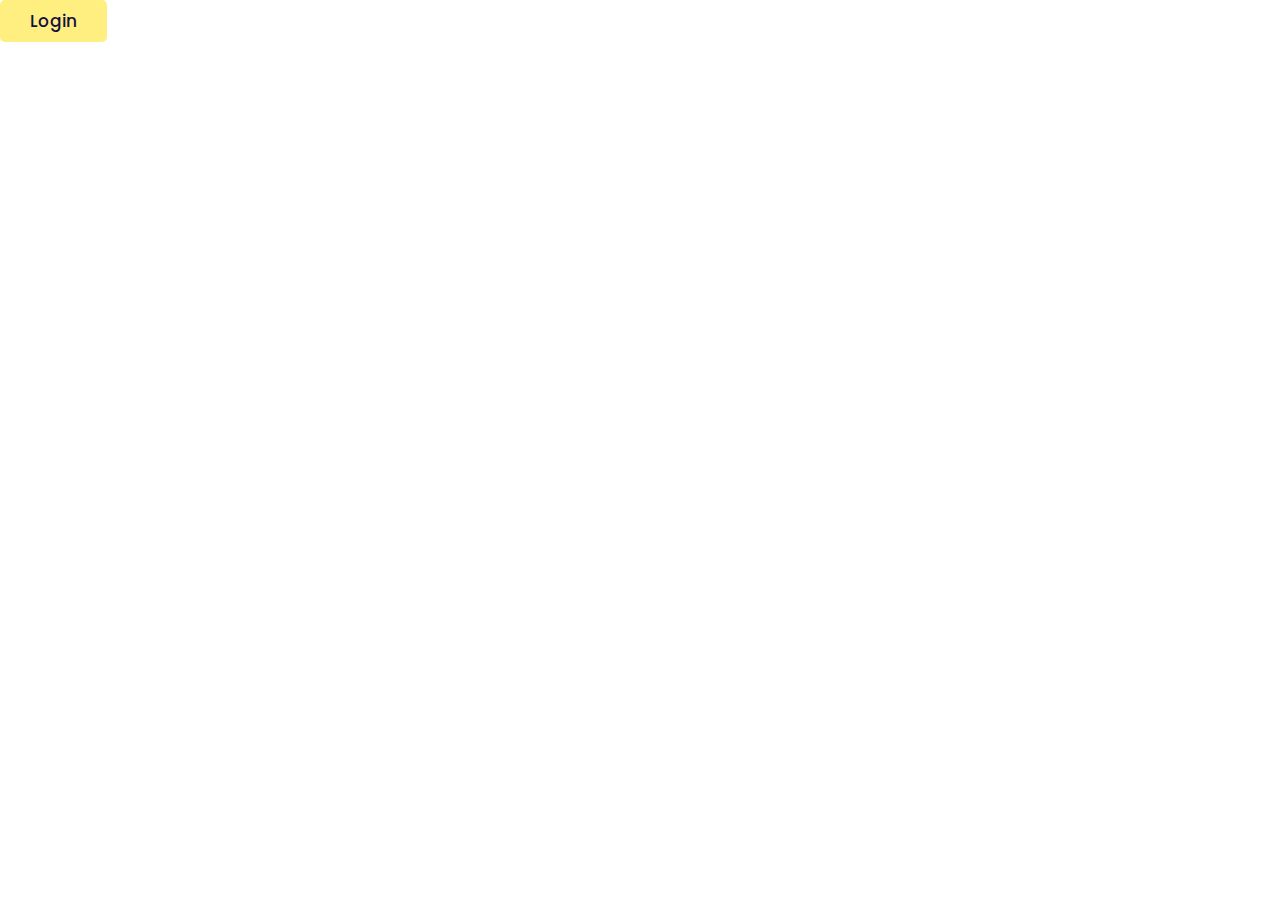
<file: login.html>
<html lang="en">

<head>
    <meta charset="UTF-8">
    <meta http-equiv="X-UA-Compatible" content="IE=edge">
    <meta name="viewport" content="width=device-width, initial-scale=1.0">
    <title>login</title>
    <link rel="stylesheet" href="css/style.css">
</head>

<body>
    <div id="login-btn">
        <button class="btn">login</button>
        <i class="far fa-user"></i>
    </div>

    </header>

    <div class="login-form-container">

        <span id="close-login-form" class="fas fa-times"></span>

        <form action="">
            <h3>user login</h3>
            <input type="email" placeholder="email" class="box">
            <input type="password" placeholder="password" class="box">
            <p> forget your password <a href="#">click here</a> </p>
            <input type="submit" value="login" class="btn">
            <p>or login with</p>
            <div class="buttons">
                <a href="#" class="btn"> google </a>
                <a href="#" class="btn"> facebook </a>
            </div>
            <p> don't have an account <a href="#">create one</a> </p>
        </form>

    </div>
</body>

</html>
</file>
<file: css/style.css>
@import url('https://fonts.googleapis.com/css2?family=Poppins:wght@100;300;400;500;600&display=swap');

:root{
    --yellow:#f9d806;
    --light-yellow:#ffee80;
    --black:#130f40;
    --light-color:#666;
    --box-shadow:0 .5rem 1rem rgba(0,0,0,.1);
    --border:.1rem solid rgba(0,0,0,.1);
}

*{
    font-family: 'Poppins', sans-serif;
    margin:0; padding:0;
    box-sizing: border-box;
    outline: none; border:none;
    text-decoration: none;
    text-transform: capitalize;
    transition: .2s linear;
}

html{
    font-size: 62.5%;
    overflow-x: hidden;
    scroll-padding-top: 7rem;
    scroll-behavior: smooth;
}

section{
    padding:2rem 9%;
}

.heading{
    padding-bottom: 2rem;
    text-align: center;
    font-size: 4.5rem;
    color:var(--black);
}

.heading span{
    position: relative;
    z-index: 0;
}

.heading span::before{
    content: '';
    position: absolute;
    bottom:1rem; left:0;
    height: 100%;
    width: 100%;
    background: var(--light-yellow);
    z-index: -1;
    clip-path: polygon(0 90%, 100% 80%, 100% 100%, 0% 100%);
}

.btn{
    display: inline-block;
    margin-top: 1rem;
    padding:.8rem 3rem;
    background:var(--light-yellow);
    color:var(--black);
    cursor: pointer;
    font-size: 1.7rem;
    border-radius: .5rem;
    font-weight: 500;
    text-align: center;
}

.btn:hover{
    background:var(--yellow);
}

.header{
    display: flex;
    align-items: center;
    justify-content: space-between;
    position: fixed;
    top:0; left:0; right:0;
    padding:3rem 9%;
    z-index: 1000;
    background: #fff;
}

.header .logo{
    font-size: 2.5rem;
    color:var(--black);
    font-weight: bold;
}

.header .logo span{
    color:var(--yellow);
}

.header .navbar a{
    margin:0 1rem;
    font-size: 1.7rem;
    color:var(--black);
}

.header .navbar a:hover{
    color:var(--yellow);
}

#login-btn .btn{
    margin-top: 0;
}

#login-btn i{
    display: none;
    font-size: 2.5rem;
    color:var(--light-color);
}

.header.active{
    padding:2rem 9%;
    box-shadow: var(--box-shadow);
}

#menu-btn{
    font-size: 2.5rem;
    color:var(--light-color);
    display: none;
}

.login-form-container{
    position: fixed;
    top:-105%; left:0;
    height:100%;
    width:100%;
    display: flex;
    align-items: center;
    justify-content: center;
    background:rgba(255,255,255,.9);
    z-index: 10000;
}

.login-form-container.active{
    top:0;
}

.login-form-container form{
    margin:2rem;
    text-align: center;
    padding:2rem;
    width:40rem;
    border-radius: .5rem;
    box-shadow: var(--box-shadow);
    border:var(--border);
    background: #fff;
}

.login-form-container form .buttons{
    display: flex;
    gap:1rem;
    align-items: center;
}

.login-form-container form .btn{
    display: block;
    width:100%;
    margin:.5rem 0;
}

.login-form-container form .box{
    margin:.7rem 0;
    width: 100%;
    font-size: 1.6rem;
    color:var(--black);
    text-transform: none;
    border:var(--border);
    padding:1rem 1.2rem;
    border-radius: .5rem;
}

.login-form-container form p{
    padding:1rem 0;
    font-size: 1.5rem;
    color:var(--light-color);
}

.login-form-container form p a{
    color:var(--yellow);
    text-decoration: underline;
}

.login-form-container form h3{
    padding-bottom:1rem;
    font-size: 2.5rem;
    color:var(--black);
    text-transform: uppercase;
}

.login-form-container #close-login-form{
    position: absolute;
    top:1.5rem; right:2.5rem;
    font-size: 5rem;
    color:var(--black);
    cursor: pointer;
}

.home{
    padding-top: 10rem;
    text-align: center;
    overflow-x: hidden;
}

.home h3{
    color:var(--black);
    font-size: 7.5vw;
    text-transform: uppercase;
}

.home img{
    width:100%;
    margin:1rem 0;
}

.icons-container{
    display: grid;
    grid-template-columns: repeat(auto-fit, minmax(25rem, 1fr));
    gap:1.5rem;
    padding-top: 5rem;
    padding-bottom: 5rem;
    background: #eee;
}

.icons-container .icons{
    background:#fff;
    display: flex;
    align-items: center;
    box-shadow: var(--box-shadow);
    border-radius: .5rem;
    padding:2rem;
    gap:1.5rem;
}

.icons-container .icons i{
    height:5rem;
    width:5rem;
    line-height:5rem;
    font-size:2.5rem;
    color:var(--black);
    background:#eee;
    text-align: center;
    border-radius: 50%;
}

.icons-container .icons .content h3{
    font-size: 2.5rem;
    color:var(--yellow);
}

.icons-container .icons .content p{
    font-size: 1.5rem;
    color:var(--light-color);
}

.icons-container .icons:hover{
    background:var(--black);
}

.icons-container .icons:hover i{
    background:var(--yellow);
}

.icons-container .icons:hover .content h3{
    color:#fff;
}

.icons-container .icons:hover .content p{
    color:#eee;
}

.vehicles .vehicles-slider{
    padding-bottom: 5rem;
}

.vehicles .vehicles-slider .box{
    text-align: center;
}

.vehicles .vehicles-slider .box img{
    width:100%;
    transform: scale(.8);

}

.vehicles .vehicles-slider .box .content{
    padding-top: 1rem;
    transform: scale(0);
}

.vehicles .vehicles-slider .swiper-slide-active .content{
    transform: scale(1);
}

.vehicles .vehicles-slider .swiper-slide-active img{
    transform: scale(1);    
    opacity: 1;
}

.vehicles .vehicles-slider .box .content h3{
    font-size: 2.5rem;
    color:var(--black);
}

.vehicles .vehicles-slider .box .content .price{
    font-size: 2.2rem;
    color:var(--yellow);
    padding:1rem 0;
    font-weight: bolder;
}

.vehicles .vehicles-slider .box .content .price span{
    color:var(--light-color);
    font-size: 1.5rem;
    font-weight: normal;
}

.vehicles .vehicles-slider .box .content p{
    font-size: 1.6rem;
    color:var(--light-color);
    padding: 1rem 0;
    padding-top: 1.5rem;
    border-top: var(--border);
}

.vehicles .vehicles-slider .box .content span{
    font-size: 1rem;
    color:var(--yellow);
    padding:0 .5rem;
}

.swiper-pagination-bullet-active{
    background: var(--yellow);
}

.services .box-container{
    display: grid;
    grid-template-columns: repeat(auto-fit, minmax(30rem, 1fr));
    gap:1.5rem;
}

.services .box-container .box{
    padding:2rem;
    border-radius: .5rem;
    box-shadow: var(--box-shadow);
    border:var(--border);
    text-align: center;
}

.services .box-container .box i{
    height:6rem;
    width:6rem;
    line-height: 6rem;
    border-radius: 50%;
    font-size: 2.5rem;
    margin-bottom: 1rem;
    background:var(--yellow);
    color:var(--black);
}

.services .box-container .box h3{
    font-size: 2.2rem;
    color:var(--black);
}

.services .box-container .box p{
    line-height: 1.8;
    padding:1rem 0;
    font-size: 1.4rem;
    color:var(--light-color);
}

.services .box-container .box:hover{
    background: var(--black);
}

.services .box-container .box:hover h3{
    color:#fff;
}

.services .box-container .box:hover p{
    color:#eee;
}

.featured .featured-slider{
    padding:1rem;
    padding-bottom: 4rem;
}

.featured .featured-slider .box{
    padding:2rem;
    text-align: center;
    box-shadow: var(--box-shadow);
    border:var(--border);
    border-radius: .5rem;
}

.featured .featured-slider .box img{
    height: 15rem;
}

.featured .featured-slider .box:hover img{
    transform: scale(.9);
}

.featured .featured-slider .box .content h3{
    font-size: 2.2rem;
    color:var(--black);
}

.featured .featured-slider .box .content .stars{
    padding:1rem 0;
}

.featured .featured-slider .box .content .stars i{
    font-size: 1.7rem;
    color:var(--yellow);
}

.featured .featured-slider .box .content .price{
    font-size: 2.5rem;
    color:var(--black);
}



.newsletter{
    padding:6rem 2rem;
    background: url(../image/letter-bg.png) no-repeat;
    background-size: cover;
    background-position: center;
    text-align: center;
}

.newsletter h3{
    font-size: 3rem;
    color:var(--black);
}

.newsletter p{
    font-size: 1.5rem;
    color:var(--light-color);
    padding:1rem 0;
}

.newsletter form{
    max-width: 60rem;
    height:5rem;
    background:#fff;
    border-radius: 5rem;
    overflow:hidden;
    display: flex;
    margin:1rem auto;
    box-shadow: var(--box-shadow);
}

.newsletter form input[type="email"]{
    height: 100%;
    width:100%;
    padding:0 2rem;
    font-size: 1.6rem;
    color:var(--black);
    text-transform: none;
}

.newsletter form input[type="submit"]{
    height: 100%;
    width:17rem;
    font-size: 1.7rem;
    color:var(--black);
    background: var(--light-yellow);
    cursor: pointer;
}

.newsletter form input[type="submit"]:hover{
    background: var(--yellow);
}

.reviews .review-slider{
    padding-bottom: 3rem;
}

.reviews .review-slider .box{
    text-align: center;
    padding:2rem;
    margin: 2rem 0;

    transform: scale(.9);
}

.reviews .review-slider .swiper-slide-active{
    
    transform: scale(1);
    box-shadow: var(--box-shadow);
    border:var(--border);
    border-radius: .5rem;
}

.reviews .review-slider .box img{
    height:7rem;
    width:7rem;
    border-radius: 50%;
    object-fit: cover;
}

.reviews .review-slider .box .content p{
    color:var(--light-color);
    font-size: 1.4rem;
    padding:1rem 0;
}

.reviews .review-slider .box .content h3{
    color:var(--black);
    font-size: 2.2rem;
    padding-bottom: .5rem;
}

.reviews .review-slider .box .content .stars i{
    color:var(--yellow);
    font-size: 1.7rem;
}

.contact .row{
    display: flex;
    flex-wrap: wrap;
    gap:1.5rem;
}

.contact .row .map{
    flex:1 1 42rem;
    width: 100%;
    padding:2rem;
    box-shadow: var(--box-shadow);
    border:var(--border);
    border-radius: .5rem;
}

.contact .row form{
    padding:2rem;
    flex:1 1 42rem;
    box-shadow: var(--box-shadow);
    border:var(--border);
    text-align: center;
    border-radius: .5rem;
}

.contact .row form h3{
    font-size: 3rem;
    color:var(--black);
    padding-bottom: 1rem;
}

.contact .row form .box{
    width:100%;
    border-radius: .5rem;
    padding:1rem 1.2rem;
    font-size: 1.6rem;
    text-transform: none;
    border:var(--border);
    margin:.7rem 0;
}

.contact .row form textarea{
    height:15rem;
    resize: none;
}

.footer{
    background: var(--light-yellow);
    padding-bottom: 8rem;
}

.footer .box-container{
    display: grid;
    grid-template-columns: repeat(auto-fit, minmax(25rem, 1fr));
    gap:1.5rem;
}

.footer .box-container .box h3{
    font-size: 2.2rem;
    padding:1rem 0;
    color:var(--black);
}

.footer .box-container .box a{
    display: block;
    font-size: 1.4rem;
    padding:1rem 0;
    color:var(--light-color);
}

.footer .box-container .box a i{
    padding-right: .5rem;
    color:var(--black);
}

.footer .box-container .box a:hover i{
    padding-right: 2rem;
}

.footer .credit{
    text-align: center;
    padding:1.5rem;
    padding-top: 2.5rem;
    margin-top: 2rem;
    border-top: var(--border);
    font-size: 2rem;
    color:var(--black);
}
















@media (max-width:991px){

    html{
        font-size: 55%;
    }

    .header{
        padding:2rem;
    }

    .header.active{
        padding:2rem;
    }

    section{
        padding:2rem;
    }

}

@media (max-width:768px){

    #menu-btn{
        display: block;
    }

    #menu-btn.fa-times{
        transform:rotate(180deg);
    }

    #login-btn .btn{
        display: none;
    }

    #login-btn i{
        display: block;
    }

    .header .navbar{
        position: absolute;
        top:99%; left:0; right:0;
        background: #fff;
        border-top: var(--border);
        clip-path: polygon(0 0, 100% 0, 100% 0, 0 0);
    }

    .header .navbar.active{
        clip-path: polygon(0 0, 100% 0, 100% 100%, 0% 100%);
    }

    .header .navbar a{
        margin:2rem;
        display: block;
        font-size: 2rem;
    }

}

@media (max-width:450px){

    html{
        font-size: 50%;
    }

    .heading{
        font-size: 3rem;
    }

}
</file>
